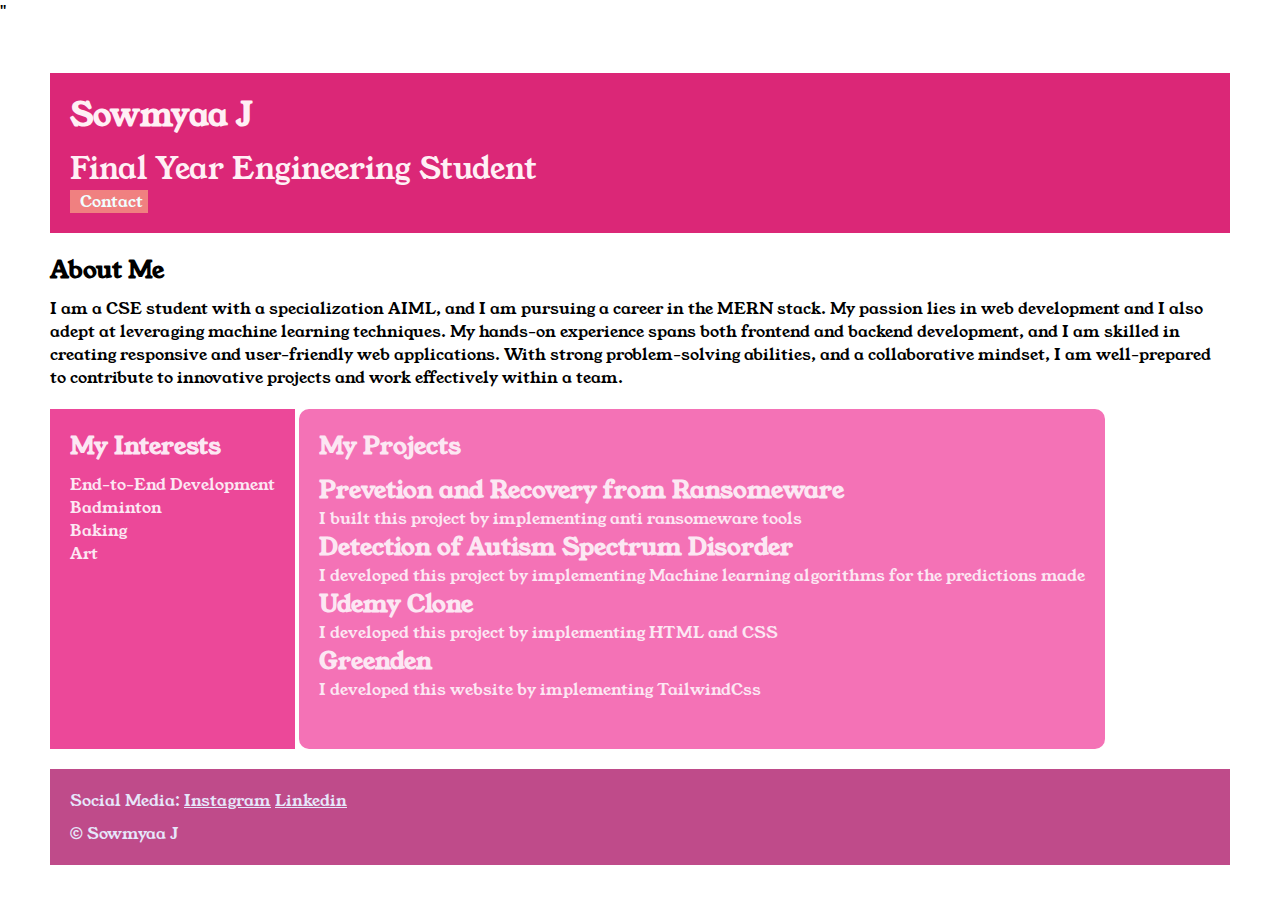
<file: index.html>
<!DOCTYPE html>

<html>

<head>
    <title>My Portfolio</title>
    <link rel="stylesheet"href="style.css">
    <link rel="preconnect"href="https://fonts.googleapis.com">
    <link rel="preconnect" href="https://fonts.gstatic.com" crossorigin>
    <link href="https://fonts.googleapis.com/css2?family=Young+Serif&display=swap" rel="stylesheet">"
</head>

 <body>

    <div class="container">

    <div class="section-one">
      <h1 class="section-one__name">Sowmyaa J</h1>
      <p class="section-one__role">Final Year Engineering Student</p>
      <a class="section-one__contact" href="contact.html">Contact</a>
    </div>


    <div class="section-two">

      <h2 class="section-two__title">About Me</h2>
    <p class="section-two__desc">I am a CSE student with a specialization AIML, and I am pursuing a career in the MERN stack. My passion lies in web development and I  also adept at leveraging machine learning techniques. My hands-on experience spans both frontend and backend development, and I am skilled in creating responsive and user-friendly web applications. With strong problem-solving abilities, and a collaborative mindset, I am well-prepared to contribute to innovative projects and work effectively within a team.</p>
    </p>

    </div>

    <div class="section-three">
      <h2 class="section-three__title">My Interests</h2>
      <ul class="section-three__desc">
          <li>End-to-End Development</li>
          <li>Badminton</li>
          <li>Baking</li>
          <li>Art</li>
          

      </ul>
    </div>

    <div class="section-four">
      <h2 class="section-four__title">My Projects</h2>
      <ul class="section-four__desc">
          <li>
             <h2>Prevetion and Recovery from Ransomeware</h2>
             <p>I built this project by implementing anti ransomeware tools</p>
          </li>
          <li>
             <h2>Detection of Autism Spectrum Disorder</h2>
             <p>I developed this project by implementing Machine learning algorithms for the predictions made</p>
          </li>
          <li>
            <h2>Udemy Clone</h2>
            <p>I developed this project by implementing HTML and CSS</p>
         </li>
         <li>
            <h2>Greenden</h2>
            <p>I developed this website by implementing TailwindCss</p>
         </li>
       </ul>
    </div>

    <div class="section-five">
        <p class="section-five__title">Social Media:
           <a href="https://www.instagram.com/sow___me/?next=%2F&hl=en">Instagram</a>
           <a href="https://www.linkedin.com/in/sowmyaa-j-9206332b3/">Linkedin</a>
        </p>

        <p class="section-five__desc">&copy; Sowmyaa J</p>
    </div>

</div>
</body>

</html>
</file>
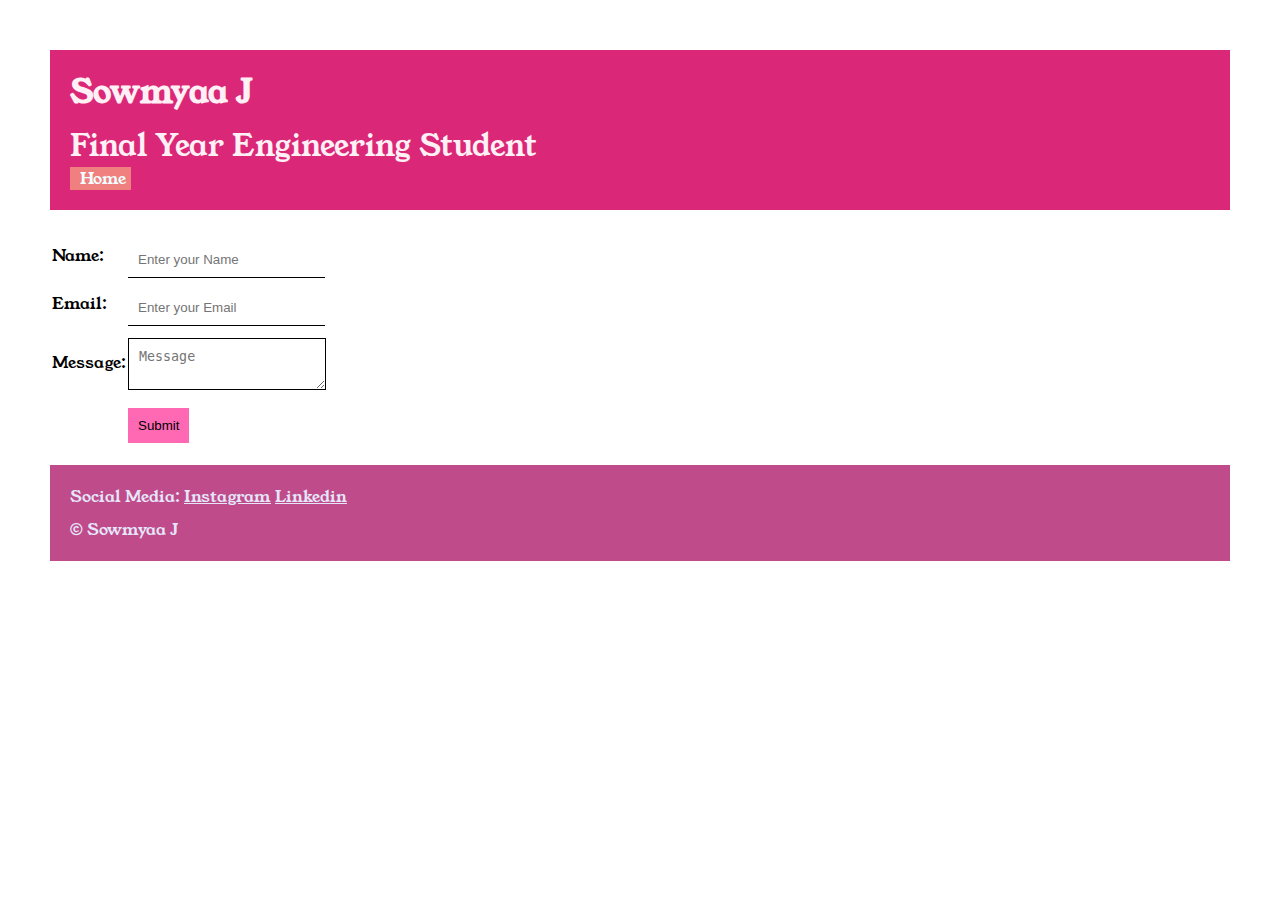
<file: contact.html>
<!DOCTYPE html>
<html lang="en">

<head>
    <meta charset="UTF-8">
    <meta name="viewport" content="width=device-width, initial-scale=1.0">
    <title>Contact</title>
    <link rel="stylesheet"href="style.css">
    <link rel="preconnect"href="https://fonts.googleapis.com">
<link rel="preconnect" href="https://fonts.gstatic.com" crossorigin>
<link href="https://fonts.googleapis.com/css2?family=Young+Serif&display=swap" rel="stylesheet">
</head>

<body>

    <div class="container">



    <div class="section-one">
        <h1 class="section-one__name">Sowmyaa J</h1>
        <p class="section-one__role">Final Year Engineering Student</p>
        <a class="section-one__contact" href="index.html">Home</a>
      </div>

    <div class="contact-form">
    <form>
        <table>
            <tr>
                <td>Name:</td>
                <td><input type="text" placeholder="Enter your Name" class="contact-form__input"></td>
            </tr>
            <tr>
                <td>Email:</td>
                <td><input type="email" placeholder="Enter your Email" class="contact-form__input"></td>
            </tr>
            <tr>
                <td>Message:</td>
                <td>
                    <textarea placeholder="Message"class="contact-form__textarea"></textarea>
                </td>
            </tr>
            <tr>
                <td></td>
                <td><input type="submit" class="contact-form__submit"></td>
            </tr>
        </table>
    </form>
    </div>

    <div class="section-five">
        <p class="section-five__title">Social Media:
           <a href="https://www.instagram.com/sow___me/?next=%2F&hl=en">Instagram</a>
           <a href="https://www.linkedin.com/in/sowmyaa-j-9206332b3/">Linkedin</a>
        </p>

        <p class="section-five__desc">&copy; Sowmyaa J</p>
    </div>
</div>
</body>
</file>
<file: style.css>
*{
    padding: 0;
    margin: 0;
 }
 body{
    font-family: "Young Serif", serif;
 }
 .container{
    padding: 50px;
 }

 .section-one{
    background-color:#DB2777;
    color:lavenderblush;
    padding: 20px;
 }

 .section-one__contact{
    background-color:lightcoral;
    color:azure;
    text-decoration: none;
    padding-left: 10px;
    padding-right: 5px;
    padding-bottom: 5px
    display: inline-block;
    margin-top: 10px;
 }
.section-one__name{
    font-size:60px:
}

.section-one__role{
    font-size: 30px;
    margin-top: 10px;
}

.section-two,.section-three,.section-four,.section-five{
    margin-top: 20px;
}

.section-two__desc,.section-three__desc,.section-four__desc,.section-five__desc{
    margin-top: 10px;
}
.section-five{
    background-color: #bf4b8a;
    color: lavender;
    padding: 20px;
}

.section-five__title a{
    color:lavender
}

.section-three li,.section-four li{
    list-style:none;
}

.section-three{
    background-color:#EC4899;
    color:#FCE7F3;
    padding: 20px;
    display: inline-block;
    height: 300px;
    border radius: 10px;
}

.section-four{
    background-color: #F472B6;
    color: #FCE7F3;
    padding: 20px;
    display: inline-block;
    height: 300px;
    border-radius: 10px;
    vertical-align: top;
}
.contact-form{
    margin-top: 20px;
}

.contact-form__input,.contact-form__textarea,.contact-form__submit{
    margin-top: 10px;
}

.contact-form__input{
    padding: 10px;
    border: none;
    border-bottom: solid black 1px;
}

.contact-form__textarea{
    padding: 10px;
    border: none;
    border: solid black 1px;
}
.contact-form__submit{
    padding: 10px;
    padding-bottom: 10;
    padding-left: 20;
    padding-right: 20;
    background-color: hotpink;
    color:black;
    border: none;
}
</file>
